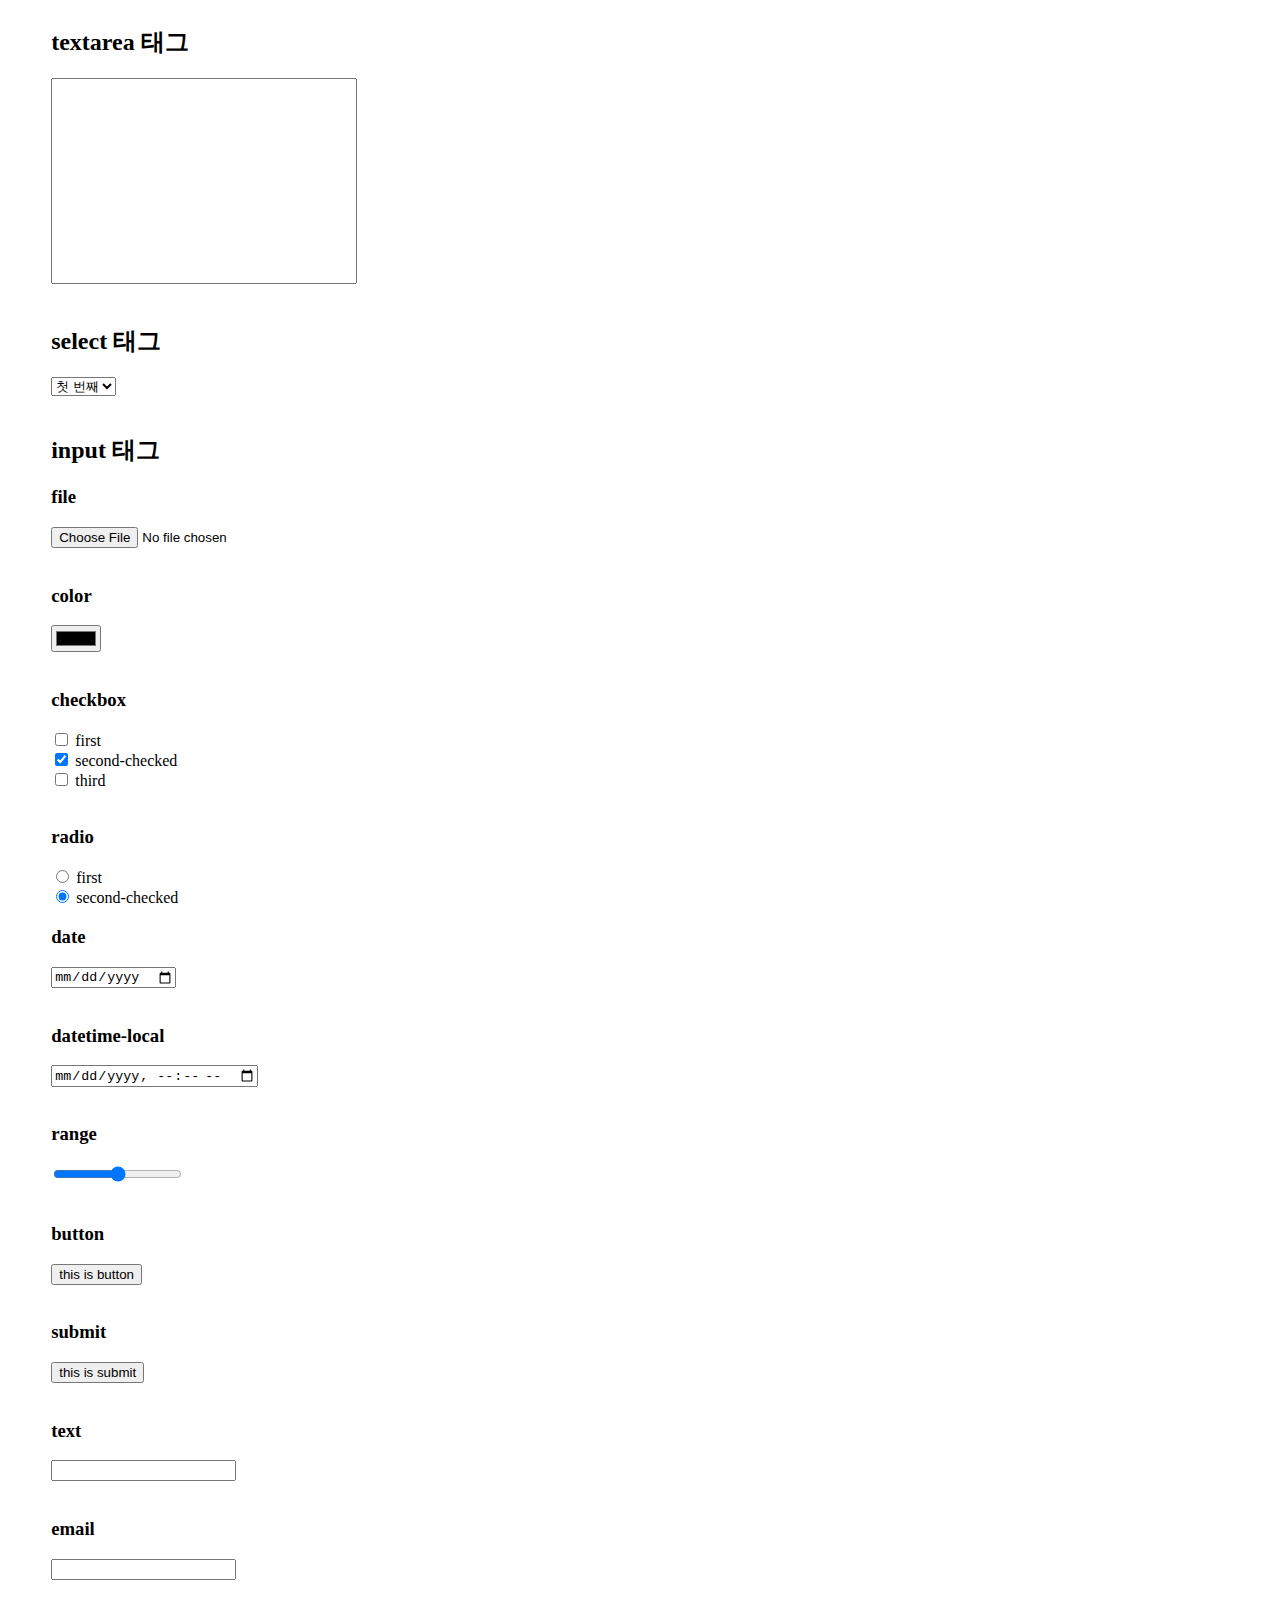
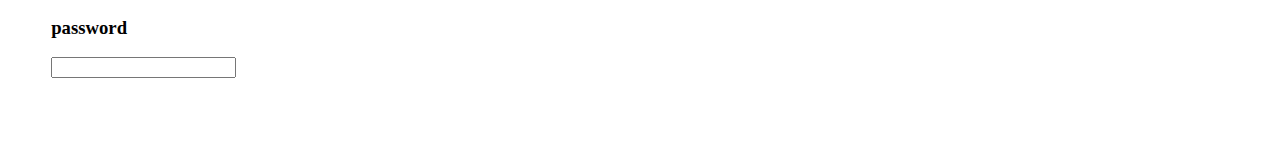
<file: 05/chapter_11/formtags.html>
<!DOCTYPE html>

<head>
    <title>form tags</title>
</head>

<body style="margin-left:4vw; margin-bottom:5vw; margin-top:2vw;">

    <!--textarea-->
    <div>
        <h2>textarea 태그</h2>
        <textarea value="" onChange="" style="width: 300px; height:200px; resize:none;"></textarea>
    </div>

    <br>

    <!--select-->
    <div>
        <h2>select 태그</h2>
        <select value="" onchange="">
            <option value="first">첫 번째</option>
            <option value="second">두 번째</option>
            <option value="third">세 번째</option>
            <option value="fourth">네 번째</option>
        </select>
    </div>

    <br>

    <!--input-->
    <h2>input 태그</h2>
    <form onSubmit="">
        <h3>file</h3>
        <input type="file" value="" onChange="" />

    </form>

    <br>

    <form>
        <h3>color</h3>
        <input type="color">
    </form>

    <br>

    <form>
        <h3>checkbox</h3>
        <input type="checkbox" id="checkbox1" />
        <label for="checkbox1">first</label>
        <br>
        <input type="checkbox" id="checkbox2" checked />
        <label for="checkbox2">second-checked</label>
        <br>
        <input type="checkbox" id="checkbox3" />
        <label for="checkbox2">third</label>
    </form>

    <br>

    <form>
        <h3>radio</h3>
        <input type="radio" name="radio">
        <span>first</label>
            <br>
            <input type="radio" name="radio" checked />
            <span>second-checked</span>
    </form>

    <br>

    <form>
        <h3>date</h3>
        <input type="date">
    </form>

    <br>

    <form>
        <h3>datetime-local</h3>
        <input type="datetime-local">
    </form>


    <br>

    <form>
        <h3>range</h3>
        <input type="range">
    </form>

    <br>

    <form>
        <h3>button</h3>
        <input type="button" value="this is button">
    </form>

    <br>

    <form>
        <h3>submit</h3>
        <input type="submit" value="this is submit">
    </form>

    <br>

    <form>
        <h3>text</h3>
        <input type="text">
    </form>

    <br>

    <form>
        <h3>email</h3>
        <input type="email">
    </form>

    <br>

    <form>
        <h3>password</h3>
        <input type="password">
    </form>

</body>
</file>
